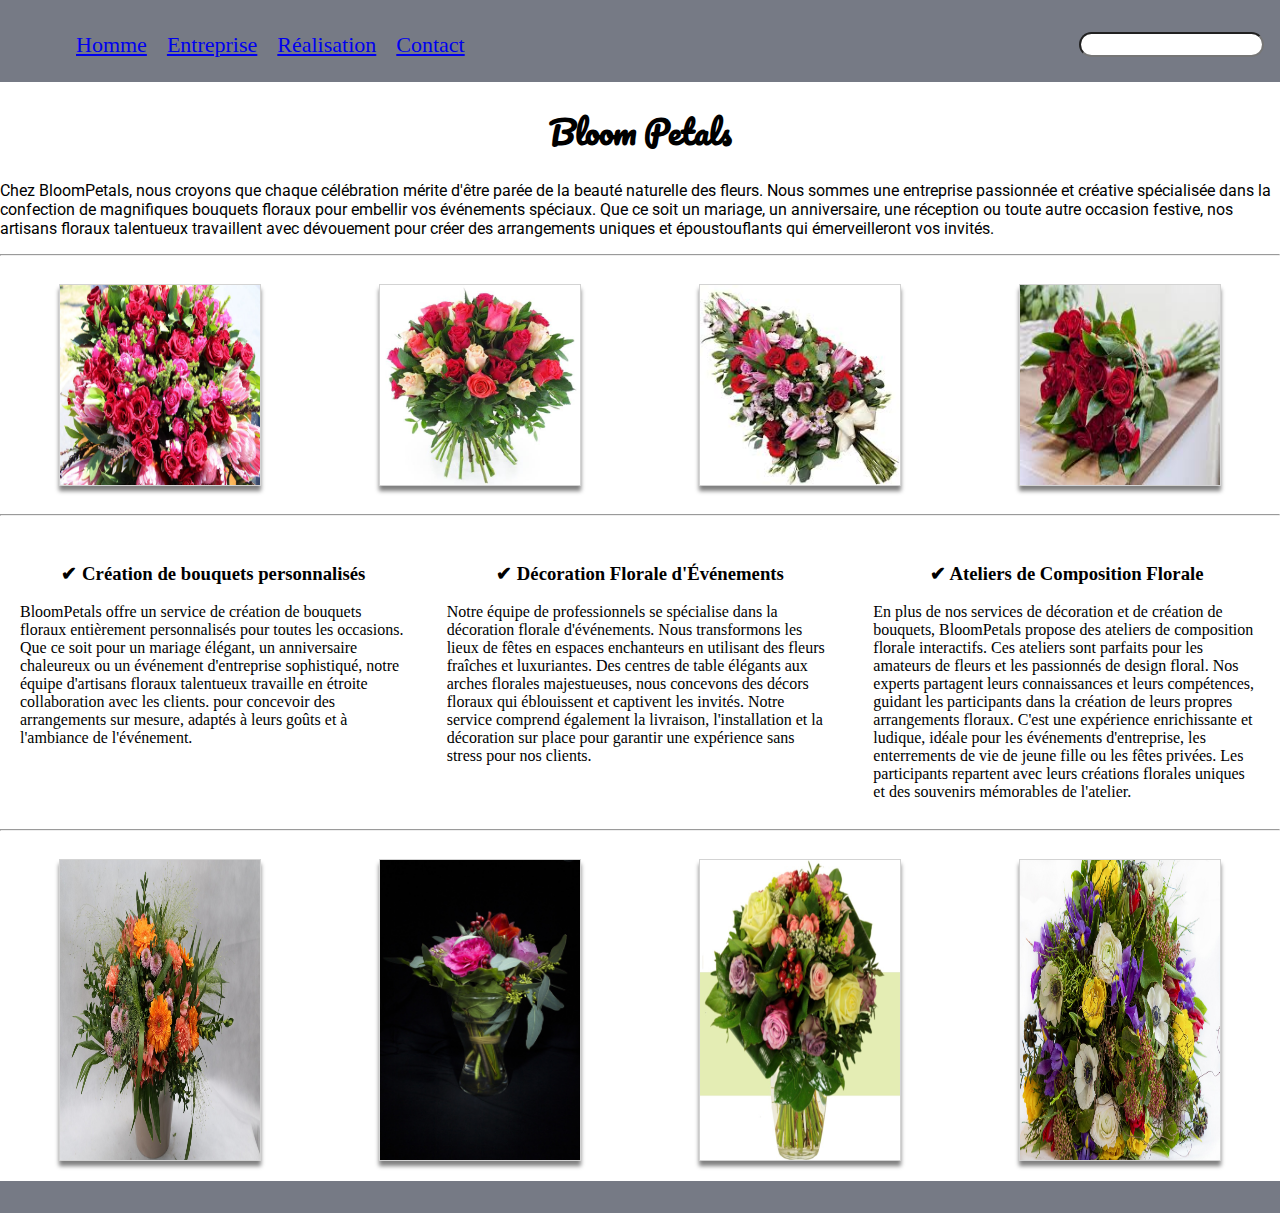
<file: jour3html+css+flex/index.html>
<!DOCTYPE html>
<html lang="en">
<head>
    <meta charset="UTF-8">
    <meta name="viewport" content="width=device-width, initial-scale=1.0">
    <title>Document</title>
    <link rel="stylesheet" type="text/css" href="style_index.css">
    <link rel="preconnect" href="https://fonts.googleapis.com">
    <link rel="preconnect" href="https://fonts.gstatic.com" crossorigin>
    <link href="https://fonts.googleapis.com/css2?family=Pacifico&display=swap" rel="stylesheet">
    <link rel="preconnect" href="https://fonts.googleapis.com">
    <link rel="preconnect" href="https://fonts.googleapis.com">
    <link rel="preconnect" href="https://fonts.gstatic.com" crossorigin>
    <link href="https://fonts.googleapis.com/css2?family=Roboto:wght@300&display=swap" rel="stylesheet">
    </script>
</head>
<body>
  <header>
    <nav >
        <div>
            <ul>
                <li><a href="index.html">Homme</a></li>
                <li><a href="entreprise.html">Entreprise</a></li>
                <li><a href="realisation.html">Réalisation</a></li>
                <li><a href="contact.html">Contact</a></li>
            </ul>
        </div>
        <div >
            <input class="bar_rech" type="search" id="site-search" name="q" class="bar_rech"/>
        </div>
    </nav>
  </header> 
  <h1>Bloom Petals</h1>
  <p>Chez BloomPetals, nous croyons que chaque célébration mérite d'être parée de la beauté
    naturelle des fleurs. Nous sommes une entreprise passionnée et créative spécialisée dans
    la confection de magnifiques bouquets floraux pour embellir vos événements spéciaux. Que
    ce soit un mariage, un anniversaire, une réception ou toute autre occasion festive, nos
    artisans floraux talentueux travaillent avec dévouement pour créer des arrangements
    uniques et époustouflants qui émerveilleront vos invités.
</p>
<hr>
<div class="flex-container">
    <img src="images/image1.jpg">
    <img src="images/image2.jpg">
    <img src="images/image3.jpg">
    <img src="images/image4.jpg">
</div>
<hr>
<section class="flex-text">
    <div>
        <h3> &#10004; Création de bouquets personnalisés </h3> BloomPetals offre un service de création de
        bouquets floraux entièrement personnalisés pour toutes les occasions. Que ce soit pour un
        mariage élégant, un anniversaire chaleureux ou un événement d'entreprise sophistiqué,
        notre équipe d'artisans floraux talentueux travaille en étroite collaboration avec les clients.
        pour concevoir des arrangements sur mesure, adaptés à leurs goûts et à l'ambiance de
        l'événement.
    </div>
    <div>
        <h3> &#10004; Décoration Florale d'Événements </h3> Notre équipe de professionnels se spécialise dans
        la décoration florale d'événements. Nous transformons les lieux de fêtes en espaces
        enchanteurs en utilisant des fleurs fraîches et luxuriantes. Des centres de table élégants aux
        arches florales majestueuses, nous concevons des décors floraux qui éblouissent et
        captivent les invités. Notre service comprend également la livraison, l'installation et la
        décoration sur place pour garantir une expérience sans stress pour nos clients.
    </div>
    <div>
        <h3> &#10004; Ateliers de Composition Florale </h3> En plus de nos services de décoration et de création
        de bouquets, BloomPetals propose des ateliers de composition florale interactifs. Ces
        ateliers sont parfaits pour les amateurs de fleurs et les passionnés de design floral. Nos
        experts partagent leurs connaissances et leurs compétences, guidant les participants dans
        la création de leurs propres arrangements floraux. C'est une expérience enrichissante et
        ludique, idéale pour les événements d'entreprise, les enterrements de vie de jeune fille ou
        les fêtes privées. Les participants repartent avec leurs créations florales uniques et des
        souvenirs mémorables de l'atelier.
    </div>
</section>
<hr>
<div class="flex-container">
    <img src="images/image5.jpg">
    <img src="images/image6.jpg">
    <img src="images/image7.jpg">
    <img src="images/image8.jpg">
</div>
<footer>
    
</footer>
</body>
</html>
</file>
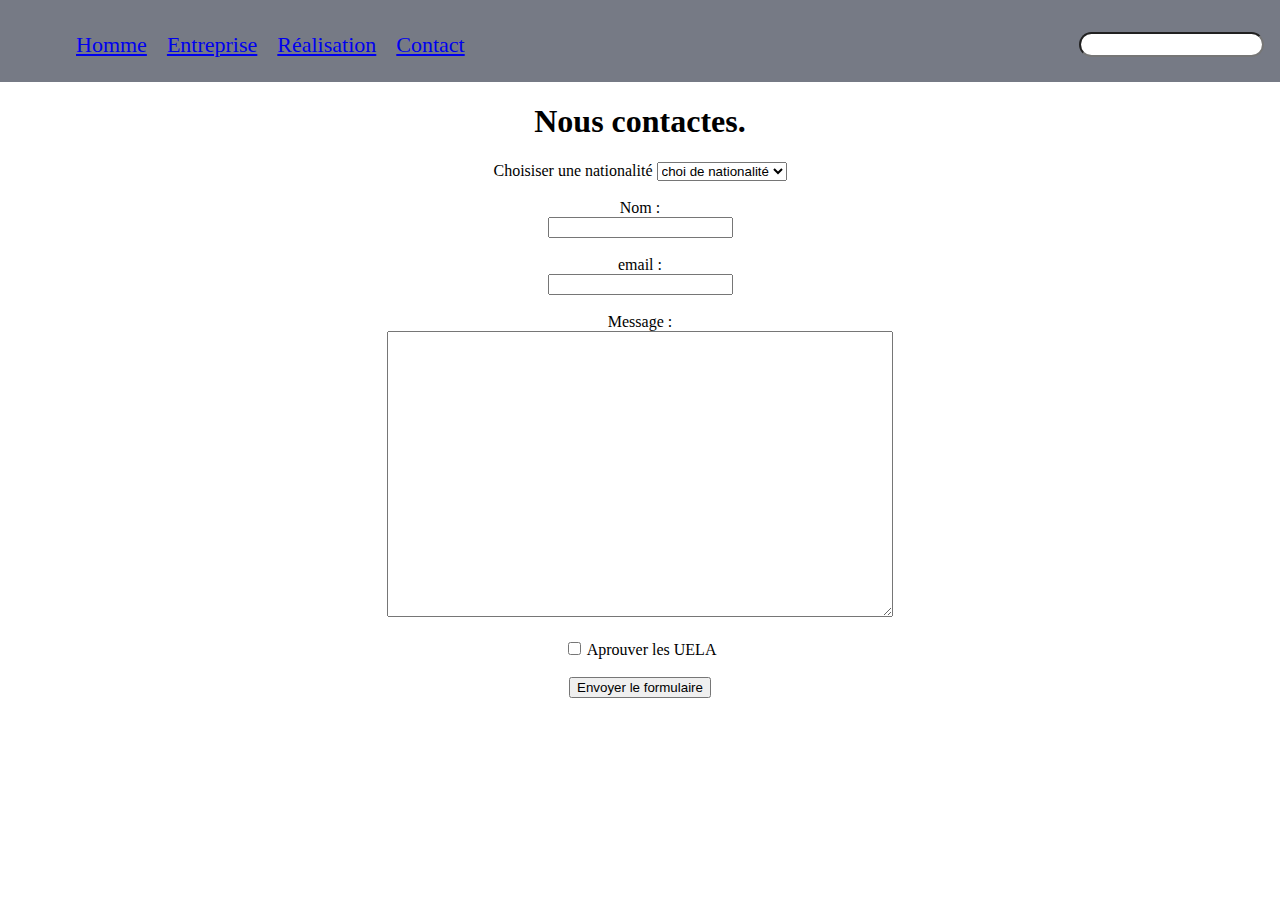
<file: jour3html+css+flex/contact.html>
<!DOCTYPE html>
<html lang="en">
<head>
    <meta charset="UTF-8">
    <meta name="viewport" content="width=device-width, initial-scale=1.0">
    <title>Document</title>
    <link rel="stylesheet" type="text/css" href="style_contact.css">
</head>
<body>
    <header>
        <nav >
            <div>
                <ul>
                    <li><a href="index.html">Homme</a></li>
                    <li><a href="entreprise.html">Entreprise</a></li>
                    <li><a href="realisation.html">Réalisation</a></li>
                    <li><a href="contact.html">Contact</a></li>
                </ul>
            </div>
            <div >
                <input class="bar_rech" type="search" id="site-search" name="q" class="bar_rech"/>
            </div>
        </nav>
      </header>
      <h1>Nous contactes.</h1>
      <form class="flex-form" method="post">
        <section>
            <div>
                <label for="nationalite">Choisiser une nationalité</label>
                <select name="nationalité" id="nationalité">
                    <option value="">choi de nationalité</option>
                    <option value="Mr">Mr</option>
                    <option value="Mme">Mme</option>
                    <option value="Autre">Autre</option>
                </select>
            </div>
            <br>
            <div>
                <label for="name">Nom&nbsp;:</label><br>
                <input type="text" id="name" name="user_name"/>
            </div>
            <br>
            <div>
                <label for="mail">email&nbsp;:</label><br>
                <input type="email" id="mail" name="user_mail" />
            </div>
            <br>
            <div>
                <label for="msg">Message&nbsp;:</label><br>
                <textarea id="msg" name="user_message"></textarea>
            </div>
            <br>
            <div >
                <input type="checkbox" id="politic" name="politic" class="text">
                <label for="politics">Aprouver les <a>UELA</a></label>
            </div>
            <br>
            <div>
                <input type="submit" value="Envoyer le formulaire" />
            </div>
        </section>
      </form>
      <footer>
        
      </footer>
</body>
</html>
</file>
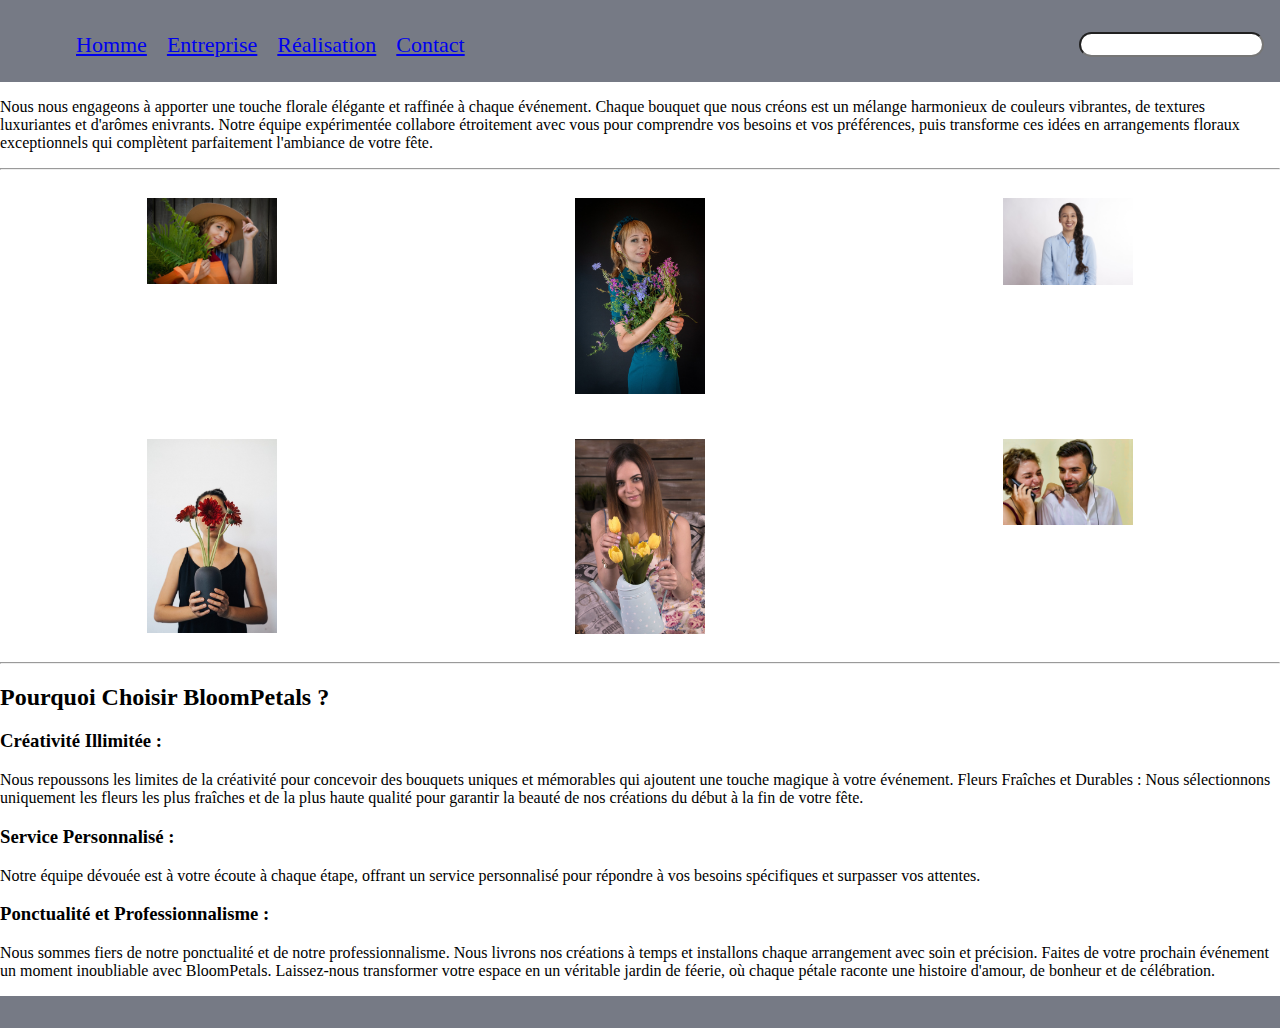
<file: jour3html+css+flex/entreprise.html>
<!DOCTYPE html>
<html lang="en">
<head>
    <meta charset="UTF-8">
    <meta name="viewport" content="width=device-width, initial-scale=1.0">
    <title>Document</title>
    <link rel="stylesheet" type="text/css" href="style_entreprise.css">
</head>
<body>
    <header>
        <nav >
            <div>
                <ul>
                    <li><a href="index.html">Homme</a></li>
                    <li><a href="entreprise.html">Entreprise</a></li>
                    <li><a href="realisation.html">Réalisation</a></li>
                    <li><a href="contact.html">Contact</a></li>
                </ul>
            </div>
            <div >
                <input class="bar_rech" type="search" id="site-search" name="q" class="bar_rech"/>
            </div>
        </nav>
      </header>
      <p>
        Nous nous engageons à apporter une touche florale élégante et raffinée à chaque
        événement. Chaque bouquet que nous créons est un mélange harmonieux de couleurs
        vibrantes, de textures luxuriantes et d'arômes enivrants. Notre équipe expérimentée
        collabore étroitement avec vous pour comprendre vos besoins et vos préférences, puis
        transforme ces idées en arrangements floraux exceptionnels qui complètent parfaitement
        l'ambiance de votre fête.
    </p>
    <hr>
    <div class="flex-images">
        <img src="images/photos de l_équipe/photo1.jpg">
        <img src="images/photos de l_équipe/photo2.jpg">
        <img src="images/photos de l_équipe/photo3.jpg">
        <img src="images/photos de l_équipe/photo4.jpg">
        <img src="images/photos de l_équipe/photo5..jpg">
        <img src="images/photos de l_équipe/photo6.jpg">
    </div>
    <hr>
    <p>
        <h2>Pourquoi Choisir BloomPetals ?</h2>
        <h3>Créativité Illimitée :</h3> Nous repoussons les limites de la créativité pour concevoir des
        bouquets uniques et mémorables qui ajoutent une touche magique à votre
        événement.
        Fleurs Fraîches et Durables : Nous sélectionnons uniquement les fleurs les plus
        fraîches et de la plus haute qualité pour garantir la beauté de nos créations du début
        à la fin de votre fête.
        <h3>Service Personnalisé :</h3> Notre équipe dévouée est à votre écoute à chaque étape,
        offrant un service personnalisé pour répondre à vos besoins spécifiques et surpasser
        vos attentes.
        <h3>Ponctualité et Professionnalisme :</h3> Nous sommes fiers de notre ponctualité et de
        notre professionnalisme. Nous livrons nos créations à temps et installons chaque
        arrangement avec soin et précision.
        Faites de votre prochain événement un moment inoubliable avec BloomPetals. Laissez-nous
        transformer votre espace en un véritable jardin de féerie, où chaque pétale raconte une
        histoire d'amour, de bonheur et de célébration.
    </p>
    <footer>
    
    </footer>
</body>
</html>
</file>
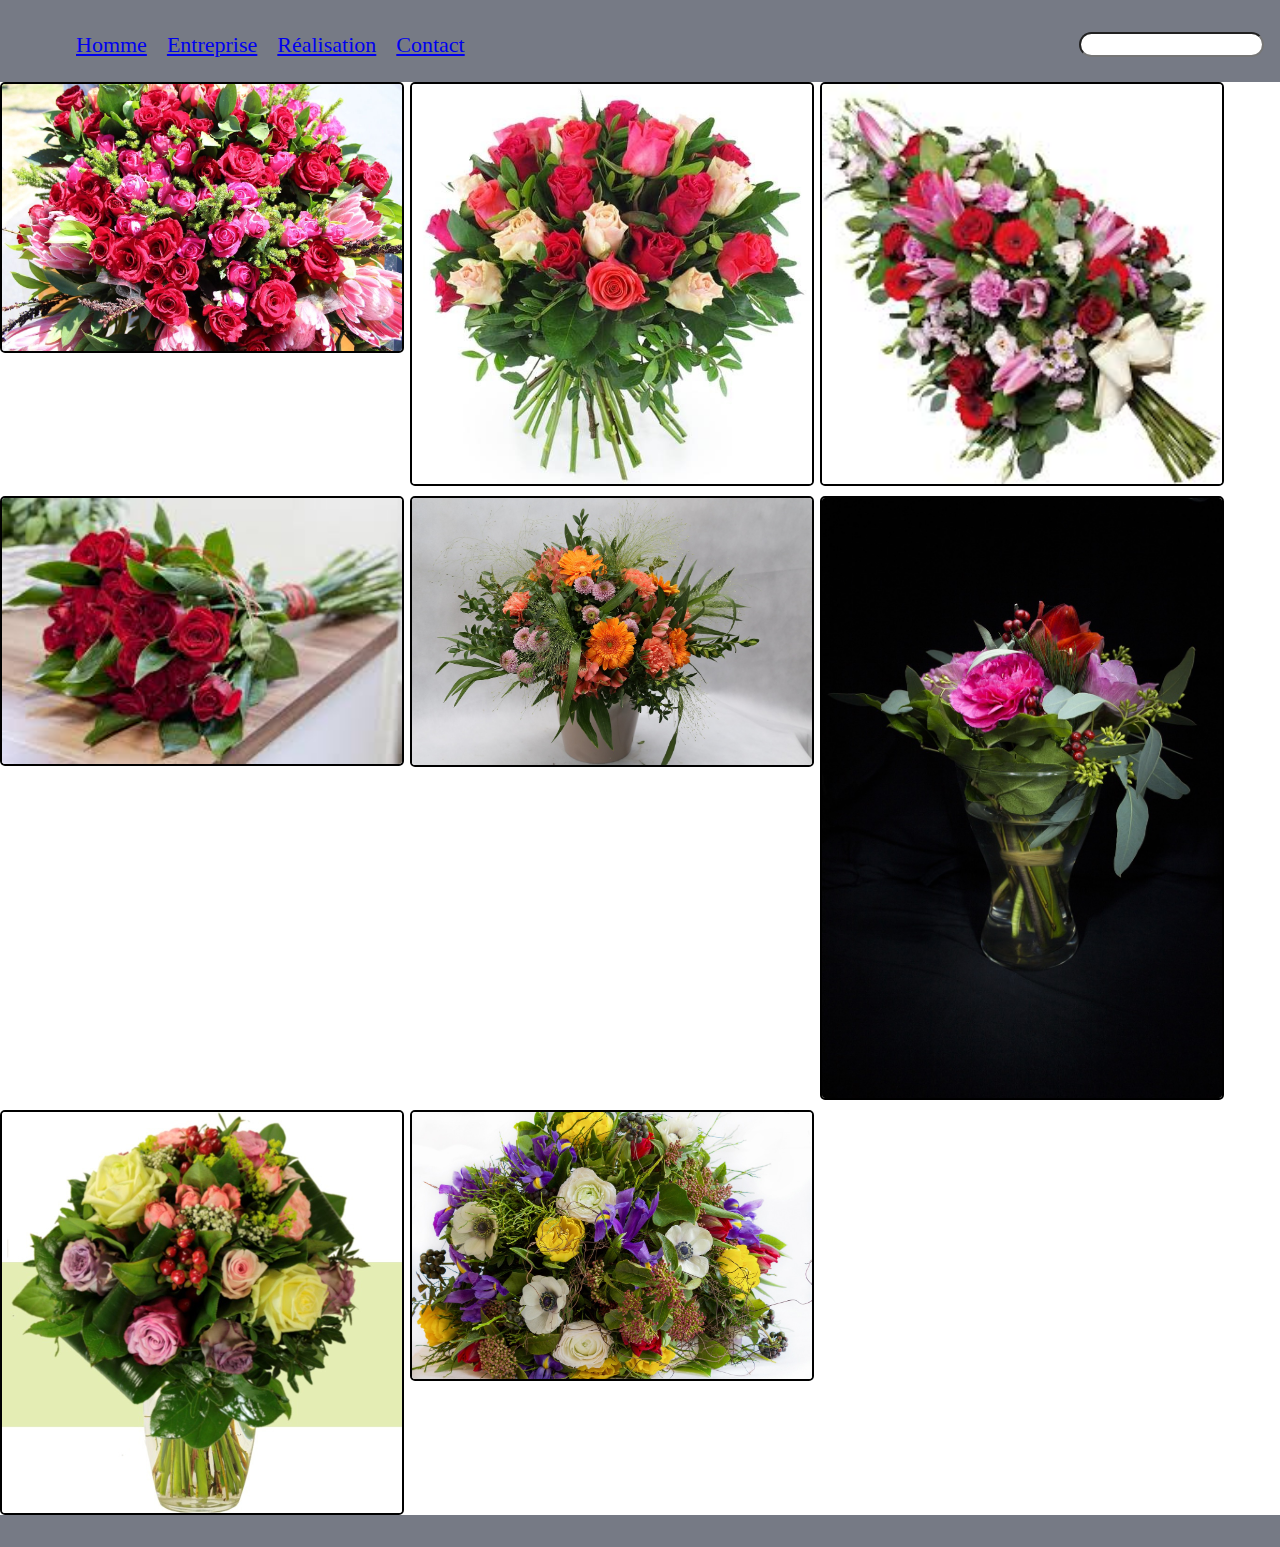
<file: jour3html+css+flex/realisation.html>
<!DOCTYPE html>
<html lang="en">
<head>
    <meta charset="UTF-8">
    <meta name="viewport" content="width=device-width, initial-scale=1.0">
    <title>realisations</title>
    <link rel="stylesheet" type="text/css" href="realisations.css">
</head>
<body>
    <header>
        <nav >
            <div>
                <ul>
                    <li><a href="index.html">Homme</a></li>
                    <li><a href="entreprise.html">Entreprise</a></li>
                    <li><a href="realisation.html">Réalisation</a></li>
                    <li><a href="contact.html">Contact</a></li>
                </ul>
            </div>
            <div >
                <input class="bar_rech" type="search" id="site-search" name="q" class="bar_rech"/>
            </div>
        </nav>
      </header>
      <div class="grid">
        <img src="images/image1.jpg">
        <img src="images/image2.jpg">
        <img src="images/image3.jpg">
        <img src="images/image4.jpg">
        <img src="images/image5.jpg">
        <img src="images/image6.jpg">
        <img src="images/image7.jpg">
        <img src="images/image8.jpg">
      </div>
      <footer>
    
      </footer>
</body>
</html>
</file>
<file: jour3html+css+flex/style_index.css>
header {
    background-color: rgb(118, 122, 133);
    height: 50px;
    padding: 1em;
}
body {
    background-color:rgb(255, 255, 255);
    margin: 0;
}
nav ul {
    list-style: none;

}
nav a {
    float: left;
    margin-left: 20px;
    font-size: 22px;
}
nav input {
    float: right;
    border-radius: 15px 15px 15px;
    height: 25px;
}
h1 {
    text-align: center;
    font-family: 'Pacifico', cursive;
}
p {
    font-family: 'Roboto', sans-serif;
}
.flex-container {
  display: flex;
  flex-wrap: nowrap;
}
.flex-container img {
    width: 200px;
    height: auto;
    align-items: center;
    margin: auto;
    margin-top: 20px;
    margin-bottom: 20px;
    border: 1px  solid lightgrey;
    box-shadow: 0px 5px 4.2px gray;
    background-color: rgb(255, 255, 255);
}
.flex-text {
    display: flex;
    flex-wrap: nowrap;
}
.flex-text div {
    margin: 20px;
    width: 33%;
}
.flex-text h3 {
    text-align: center;
}
.span {
    background-color: aqua;
    border-radius: 1em;
    padding: 10px;
}
footer {
    background-color: rgb(118, 122, 133);
    padding: 1em;    
}
</file>
<file: jour3html+css+flex/style_contact.css>
header {
    background-color: rgb(118, 122, 133);
    height: 50px;
    padding: 1em;
}
body {
    background-color:rgb(255, 255, 255);
    margin: 0;
    text-align: center;
}
nav ul {
    list-style: none;

}
nav a {
    float: left;
    margin-left: 20px;
    font-size: 22px;
}
nav input {
    float: right;
    border-radius: 15px 15px 15px;
    height: 25px;
}
footer {
    background-color: rgb(118, 122, 133);
    padding: auto;
}
#msg {
    height: 280px;
    width: 500px;
}
</file>
<file: jour3html+css+flex/style_entreprise.css>
header {
    background-color: rgb(118, 122, 133);
    height: 50px;
    padding: 1em;
}
body {
    background-color:rgb(255, 255, 255);
    margin: 0;
}
nav ul {
    list-style: none;

}
nav a {
    float: left;
    margin-left: 20px;
    font-size: 22px;
}
nav input {
    float: right;
    border-radius: 15px 15px 15px;
    height: 25px;
}
.flex-images {
    display: grid;
    grid-template-columns: repeat(3, 1fr);
    gap: 5px;
    grid-auto-rows: minmax(auto, auto);
}
.flex-images img {
    width: 130px;
    height: auto;
    align-items: center;
    margin: auto;
    margin-top: 20px;
    margin-bottom: 20px;
}
footer {
    background-color: rgb(118, 122, 133);
    padding: 1em;    
}
</file>
<file: jour3html+css+flex/realisations.css>
header {
    background-color: rgb(118, 122, 133);
    height: 50px;
    padding: 1em;
}
body {
    background-color:rgb(255, 255, 255);
    margin: 0;
}
nav ul {
    list-style: none;

}
nav a {
    float: left;
    margin-left: 20px;
    font-size: 22px;
}
nav input {
    float: right;
    border-radius: 15px 15px 15px;
    height: 25px;
}
.grid {
    display: grid;
    gap: 10px;
    grid-template-columns: repeat(auto-fill, minmax(400px, 400px));
    grid-template-rows: masonry;
  }
img {
    width: 400px;
    height: auto;
    border: 2px solid black;
    border-radius: 5px;
}
footer {
    background-color: rgb(118, 122, 133);
    padding: 1em;    
}
</file>
